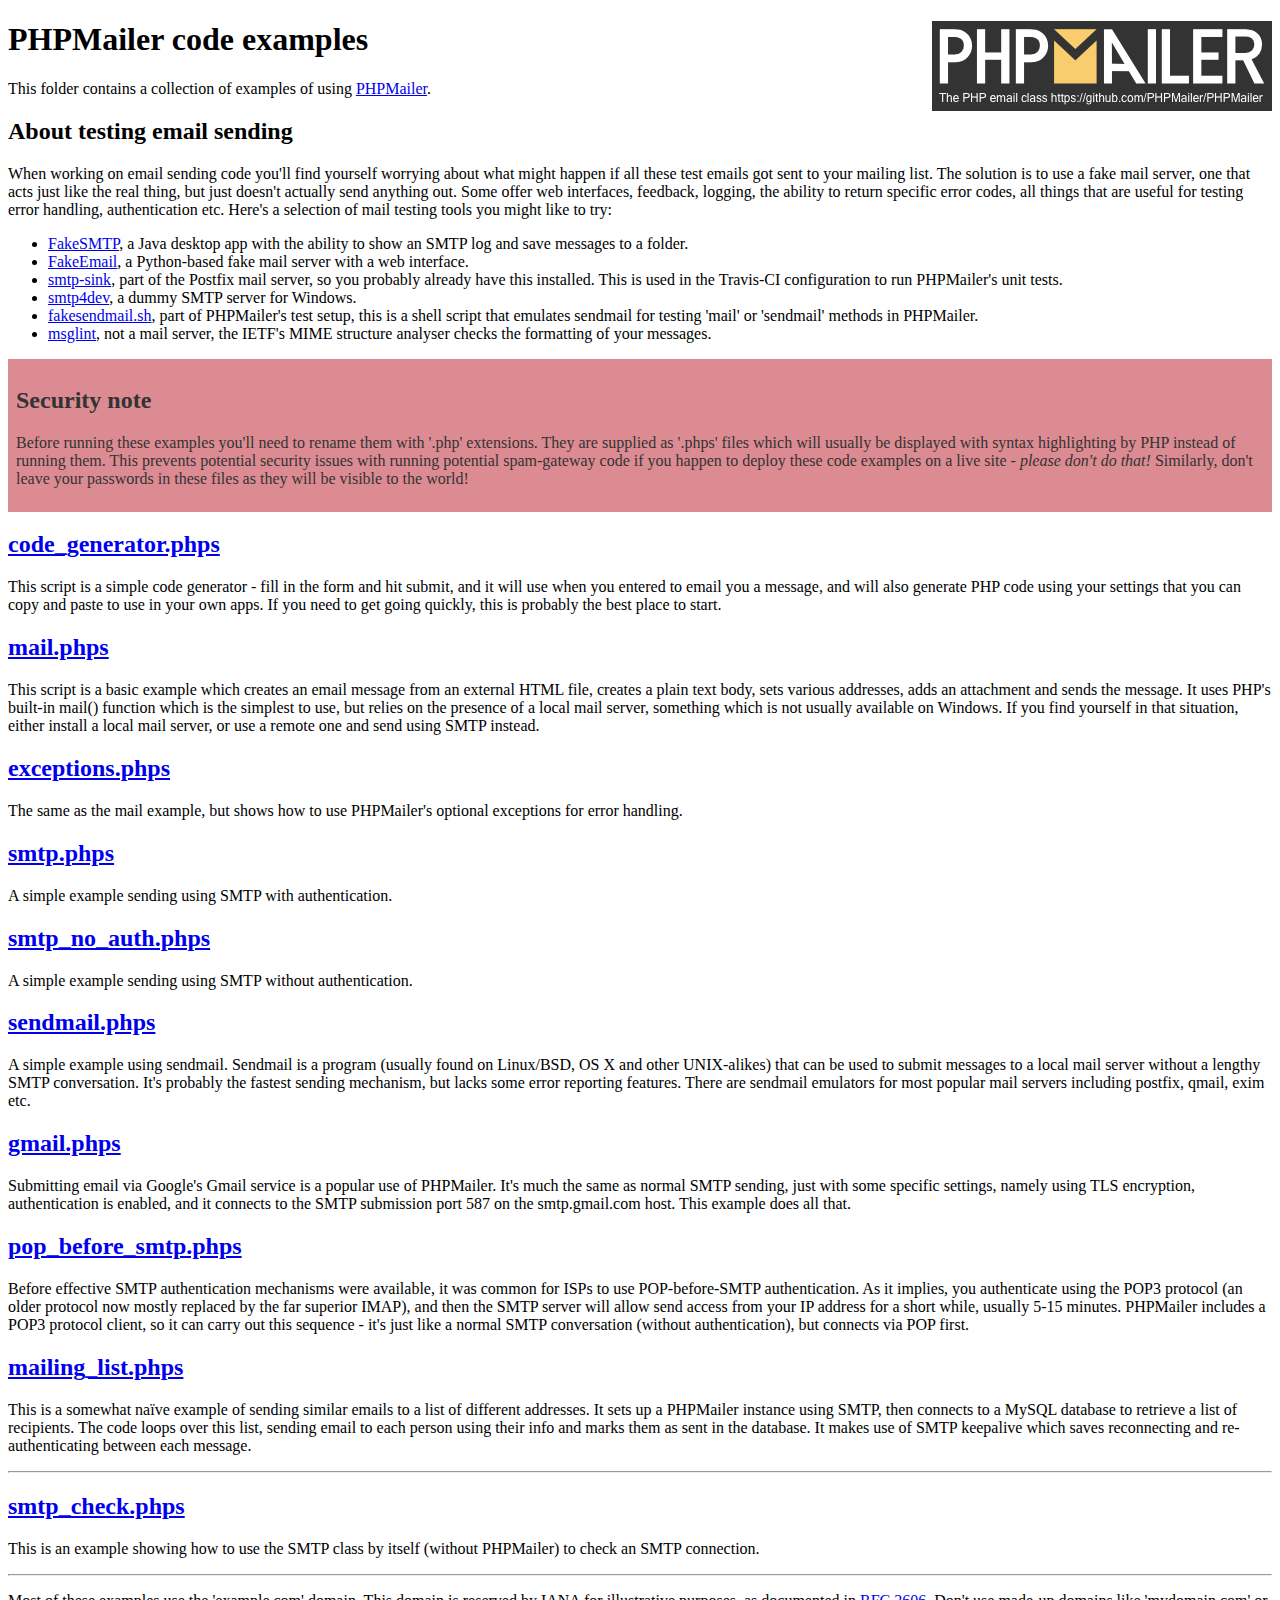
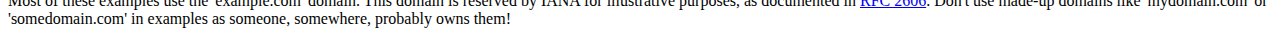
<file: php/PHPMailer/examples/index.html>
<!DOCTYPE html>
<html>
<head>
	<meta charset="UTF-8">
	<title>PHPMailer Examples</title>
</head>
<body>
<h1>PHPMailer code examples<a href="https://github.com/PHPMailer/PHPMailer"><img src="images/phpmailer.png" style="float:right; border:0;" alt="PHPMailer logo"></a></h1>
<p>This folder contains a collection of examples of using <a href="https://github.com/PHPMailer/PHPMailer">PHPMailer</a>.</p>
<h2>About testing email sending</h2>
<p>When working on email sending code you'll find yourself worrying about what might happen if all these test emails got sent to your mailing list. The solution is to use a fake mail server, one that acts just like the real thing, but just doesn't actually send anything out. Some offer web interfaces, feedback, logging, the ability to return specific error codes, all things that are useful for testing error handling, authentication etc. Here's a selection of mail testing tools you might like to try:</p>
<ul>
  <li><a href="https://github.com/Nilhcem/FakeSMTP">FakeSMTP</a>, a Java desktop app with the ability to show an SMTP log and save messages to a folder. </li>
  <li><a href="https://github.com/isotoma/FakeEmail">FakeEmail</a>, a Python-based fake mail server with a web interface.</li>
  <li><a href="http://www.postfix.org/smtp-sink.1.html">smtp-sink</a>, part of the Postfix mail server, so you probably already have this installed. This is used in the Travis-CI configuration to run PHPMailer's unit tests.</li>
  <li><a href="http://smtp4dev.codeplex.com">smtp4dev</a>, a dummy SMTP server for Windows.</li>
  <li><a href="https://github.com/PHPMailer/PHPMailer/blob/master/test/fakesendmail.sh">fakesendmail.sh</a>, part of PHPMailer's test setup, this is a shell script that emulates sendmail for testing 'mail' or 'sendmail' methods in PHPMailer.</li>
  <li><a href="http://tools.ietf.org/tools/msglint/">msglint</a>, not a mail server, the IETF's MIME structure analyser checks the formatting of your messages.</li>
</ul>
<div style="padding: 8px; color: #333333; background-color: #dc8b92">
<h2>Security note</h2>
<p>Before running these examples you'll need to rename them with '.php' extensions. They are supplied as '.phps' files which will usually be displayed with syntax highlighting by PHP instead of running them. This prevents potential security issues with running potential spam-gateway code if you happen to deploy these code examples on a live site - <em>please don't do that!</em> Similarly, don't leave your passwords in these files as they will be visible to the world!</p>
</div>
<h2><a href="code_generator.phps">code_generator.phps</a></h2>
<p>This script is a simple code generator - fill in the form and hit submit, and it will use when you entered to email you a message, and will also generate PHP code using your settings that you can copy and paste to use in your own apps. If you need to get going quickly, this is probably the best place to start.</p>
<h2><a href="mail.phps">mail.phps</a></h2>
<p>This script is a basic example which creates an email message from an external HTML file, creates a plain text body, sets various addresses, adds an attachment and sends the message. It uses PHP's built-in mail() function which is the simplest to use, but relies on the presence of a local mail server, something which is not usually available on Windows. If you find yourself in that situation, either install a local mail server, or use a remote one and send using SMTP instead.</p>
<h2><a href="exceptions.phps">exceptions.phps</a></h2>
<p>The same as the mail example, but shows how to use PHPMailer's optional exceptions for error handling.</p>
<h2><a href="smtp.phps">smtp.phps</a></h2>
<p>A simple example sending using SMTP with authentication.</p>
<h2><a href="smtp_no_auth.phps">smtp_no_auth.phps</a></h2>
<p>A simple example sending using SMTP without authentication.</p>
<h2><a href="sendmail.phps">sendmail.phps</a></h2>
<p>A simple example using sendmail. Sendmail is a program (usually found on Linux/BSD, OS X and other UNIX-alikes) that can be used to submit messages to a local mail server without a lengthy SMTP conversation. It's probably the fastest sending mechanism, but lacks some error reporting features. There are sendmail emulators for most popular mail servers including postfix, qmail, exim etc.</p>
<h2><a href="gmail.phps">gmail.phps</a></h2>
<p>Submitting email via Google's Gmail service is a popular use of PHPMailer. It's much the same as normal SMTP sending, just with some specific settings, namely using TLS encryption, authentication is enabled, and it connects to the SMTP submission port 587 on the smtp.gmail.com host. This example does all that.</p>
<h2><a href="pop_before_smtp.phps">pop_before_smtp.phps</a></h2>
<p>Before effective SMTP authentication mechanisms were available, it was common for ISPs to use POP-before-SMTP authentication. As it implies, you authenticate using the POP3 protocol (an older protocol now mostly replaced by the far superior IMAP), and then the SMTP server will allow send access from your IP address for a short while, usually 5-15 minutes. PHPMailer includes a POP3 protocol client, so it can carry out this sequence - it's just like a normal SMTP conversation (without authentication), but connects via POP first.</p>
<h2><a href="mailing_list.phps">mailing_list.phps</a></h2>
<p>This is a somewhat naïve example of sending similar emails to a list of different addresses. It sets up a PHPMailer instance using SMTP, then connects to a MySQL database to retrieve a list of recipients. The code loops over this list, sending email to each person using their info and marks them as sent in the database. It makes use of SMTP keepalive which saves reconnecting and re-authenticating between each message.</p>
<hr>
<h2><a href="smtp_check.phps">smtp_check.phps</a></h2>
<p>This is an example showing how to use the SMTP class by itself (without PHPMailer) to check an SMTP connection.</p>
<hr>
<p>Most of these examples use the 'example.com' domain. This domain is reserved by IANA for illustrative purposes, as documented in <a href="http://tools.ietf.org/html/rfc2606">RFC 2606</a>. Don't use made-up domains like 'mydomain.com' or 'somedomain.com' in examples as someone, somewhere, probably owns them!</p>
</body>
</html>
</file>
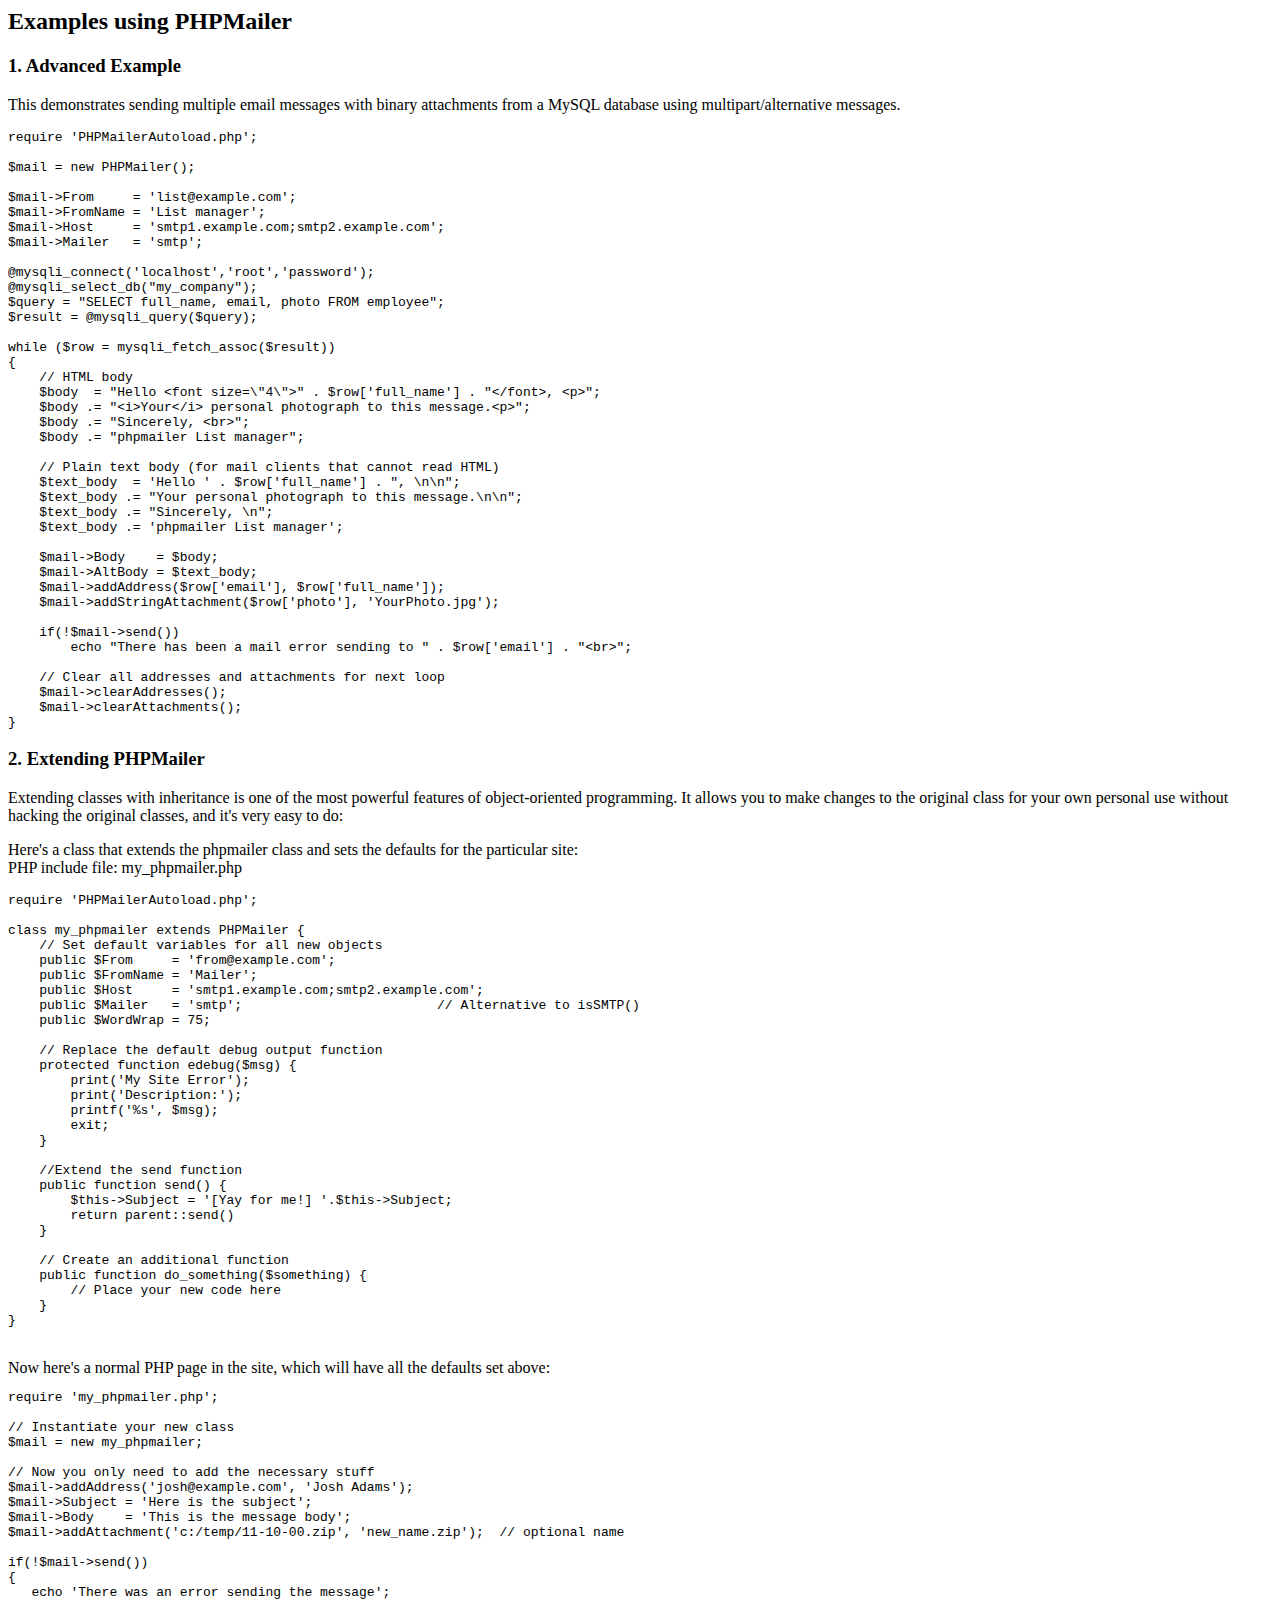
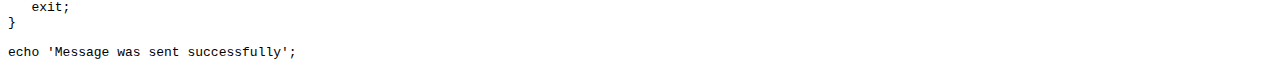
<file: php/PHPMailer/docs/extending.html>
<html>
<head>
<title>Examples using phpmailer</title>
</head>

<body>

<h2>Examples using PHPMailer</h2>

<h3>1. Advanced Example</h3>
<p>

This demonstrates sending multiple email messages with binary attachments
from a MySQL database using multipart/alternative messages.<p>

<pre>
require 'PHPMailerAutoload.php';

$mail = new PHPMailer();

$mail->From     = 'list@example.com';
$mail->FromName = 'List manager';
$mail->Host     = 'smtp1.example.com;smtp2.example.com';
$mail->Mailer   = 'smtp';

@mysqli_connect('localhost','root','password');
@mysqli_select_db("my_company");
$query = "SELECT full_name, email, photo FROM employee";
$result = @mysqli_query($query);

while ($row = mysqli_fetch_assoc($result))
{
    // HTML body
    $body  = "Hello &lt;font size=\"4\"&gt;" . $row['full_name'] . "&lt;/font&gt;, &lt;p&gt;";
    $body .= "&lt;i&gt;Your&lt;/i&gt; personal photograph to this message.&lt;p&gt;";
    $body .= "Sincerely, &lt;br&gt;";
    $body .= "phpmailer List manager";

    // Plain text body (for mail clients that cannot read HTML)
    $text_body  = 'Hello ' . $row['full_name'] . ", \n\n";
    $text_body .= "Your personal photograph to this message.\n\n";
    $text_body .= "Sincerely, \n";
    $text_body .= 'phpmailer List manager';

    $mail->Body    = $body;
    $mail->AltBody = $text_body;
    $mail->addAddress($row['email'], $row['full_name']);
    $mail->addStringAttachment($row['photo'], 'YourPhoto.jpg');

    if(!$mail->send())
        echo "There has been a mail error sending to " . $row['email'] . "&lt;br&gt;";

    // Clear all addresses and attachments for next loop
    $mail->clearAddresses();
    $mail->clearAttachments();
}
</pre>
<p>

<h3>2. Extending PHPMailer</h3>
<p>

Extending classes with inheritance is one of the most
powerful features of object-oriented programming. It allows you to make changes to the
original class for your own personal use without hacking the original
classes, and it's very easy to do:

<p>
Here's a class that extends the phpmailer class and sets the defaults
for the particular site:<br>
PHP include file: my_phpmailer.php
<p>

<pre>
require 'PHPMailerAutoload.php';

class my_phpmailer extends PHPMailer {
    // Set default variables for all new objects
    public $From     = 'from@example.com';
    public $FromName = 'Mailer';
    public $Host     = 'smtp1.example.com;smtp2.example.com';
    public $Mailer   = 'smtp';                         // Alternative to isSMTP()
    public $WordWrap = 75;

    // Replace the default debug output function
    protected function edebug($msg) {
        print('My Site Error');
        print('Description:');
        printf('%s', $msg);
        exit;
    }

    //Extend the send function
    public function send() {
        $this->Subject = '[Yay for me!] '.$this->Subject;
        return parent::send()
    }

    // Create an additional function
    public function do_something($something) {
        // Place your new code here
    }
}
</pre>
<br>
Now here's a normal PHP page in the site, which will have all the defaults set above:<br>

<pre>
require 'my_phpmailer.php';

// Instantiate your new class
$mail = new my_phpmailer;

// Now you only need to add the necessary stuff
$mail->addAddress('josh@example.com', 'Josh Adams');
$mail->Subject = 'Here is the subject';
$mail->Body    = 'This is the message body';
$mail->addAttachment('c:/temp/11-10-00.zip', 'new_name.zip');  // optional name

if(!$mail->send())
{
   echo 'There was an error sending the message';
   exit;
}

echo 'Message was sent successfully';
</pre>
</body>
</html>
</file>
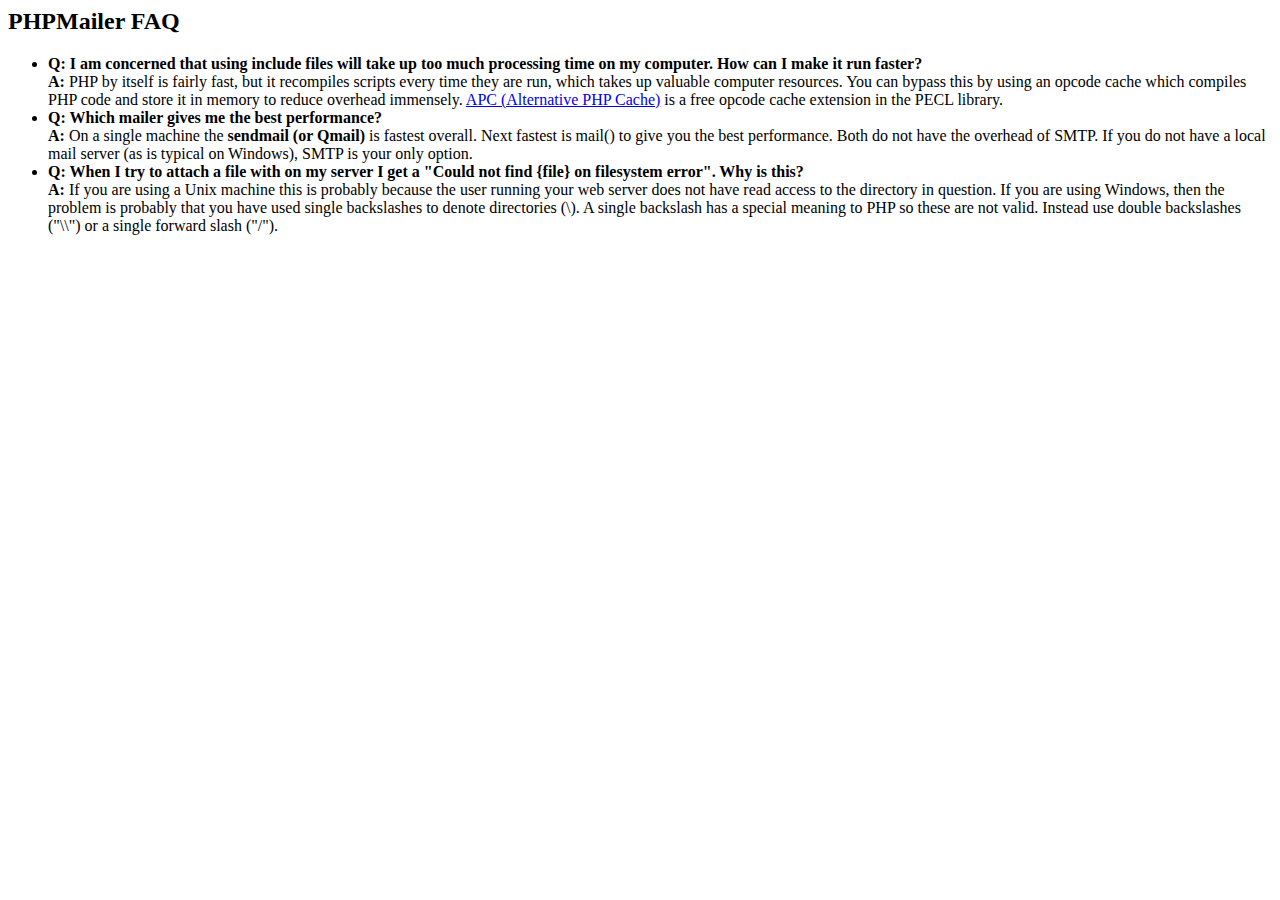
<file: php/PHPMailer/docs/faq.html>
﻿<html>
<head>
<title>PHPMailer FAQ</title>
</head>
<body>
<h2>PHPMailer FAQ</h2>
<ul>
    <li><strong>Q: I am concerned that using include files will take up too much
    processing time on my computer. How can I make it run faster?</strong><br>
    <strong>A:</strong> PHP by itself is fairly fast, but it recompiles scripts every time they are run, which takes up valuable
    computer resources. You can bypass this by using an opcode cache which compiles
    PHP code and store it in memory to reduce overhead immensely. <a href="http://www.php.net/apc/">APC
    (Alternative PHP Cache)</a> is a free opcode cache extension in the PECL library.</li>
    <li><strong>Q: Which mailer gives me the best performance?</strong><br>
    <strong>A:</strong> On a single machine the <strong>sendmail (or Qmail)</strong> is fastest overall.
    Next fastest is mail() to give you the best performance. Both do not have the overhead of SMTP.
    If you do not have a local mail server (as is typical on Windows), SMTP is your only option.</li>
    <li><strong>Q: When I try to attach a file with on my server I get a
    "Could not find {file} on filesystem error". Why is this?</strong><br>
    <strong>A:</strong> If you are using a Unix machine this is probably because the user
    running your web server does not have read access to the directory in question. If you are using Windows,
    then the problem is probably that you have used single backslashes to denote directories (\).
    A single backslash has a special meaning to PHP so these are not
    valid. Instead use double backslashes ("\\") or a single forward
    slash ("/").</li>
</ul>
</body>
</html>
</file>
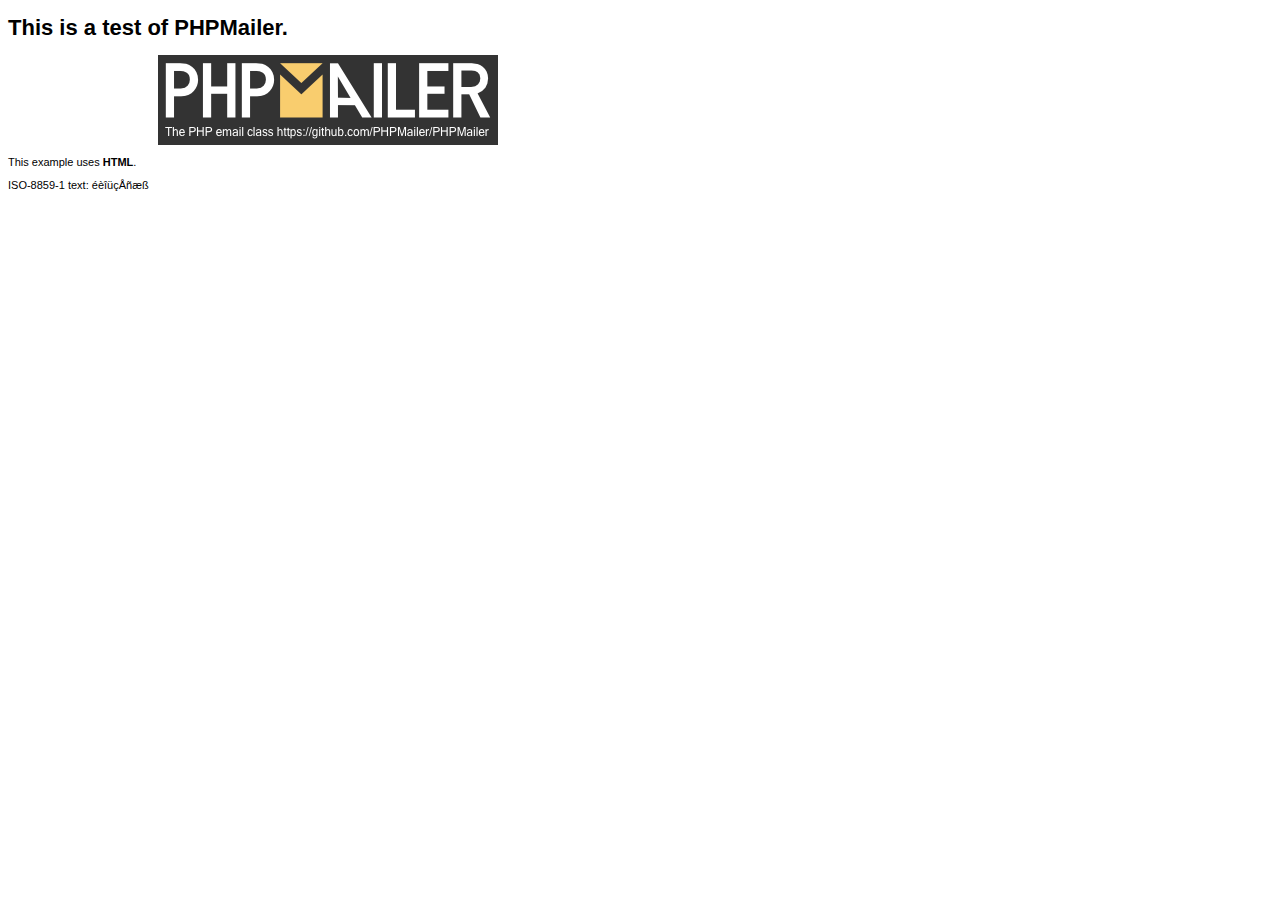
<file: php/PHPMailer/examples/contents.html>
<!DOCTYPE HTML PUBLIC "-//W3C//DTD HTML 4.01 Transitional//EN" "http://www.w3.org/TR/html4/loose.dtd">
<html>
<head>
  <meta http-equiv="Content-Type" content="text/html; charset=iso-8859-1">
  <title>PHPMailer Test</title>
</head>
<body>
<div style="width: 640px; font-family: Arial, Helvetica, sans-serif; font-size: 11px;">
  <h1>This is a test of PHPMailer.</h1>
  <div align="center">
    <a href="https://github.com/PHPMailer/PHPMailer/"><img src="images/phpmailer.png" height="90" width="340" alt="PHPMailer rocks"></a>
  </div>
  <p>This example uses <strong>HTML</strong>.</p>
  <p>ISO-8859-1 text: ���������</p>
</div>
</body>
</html>
</file>
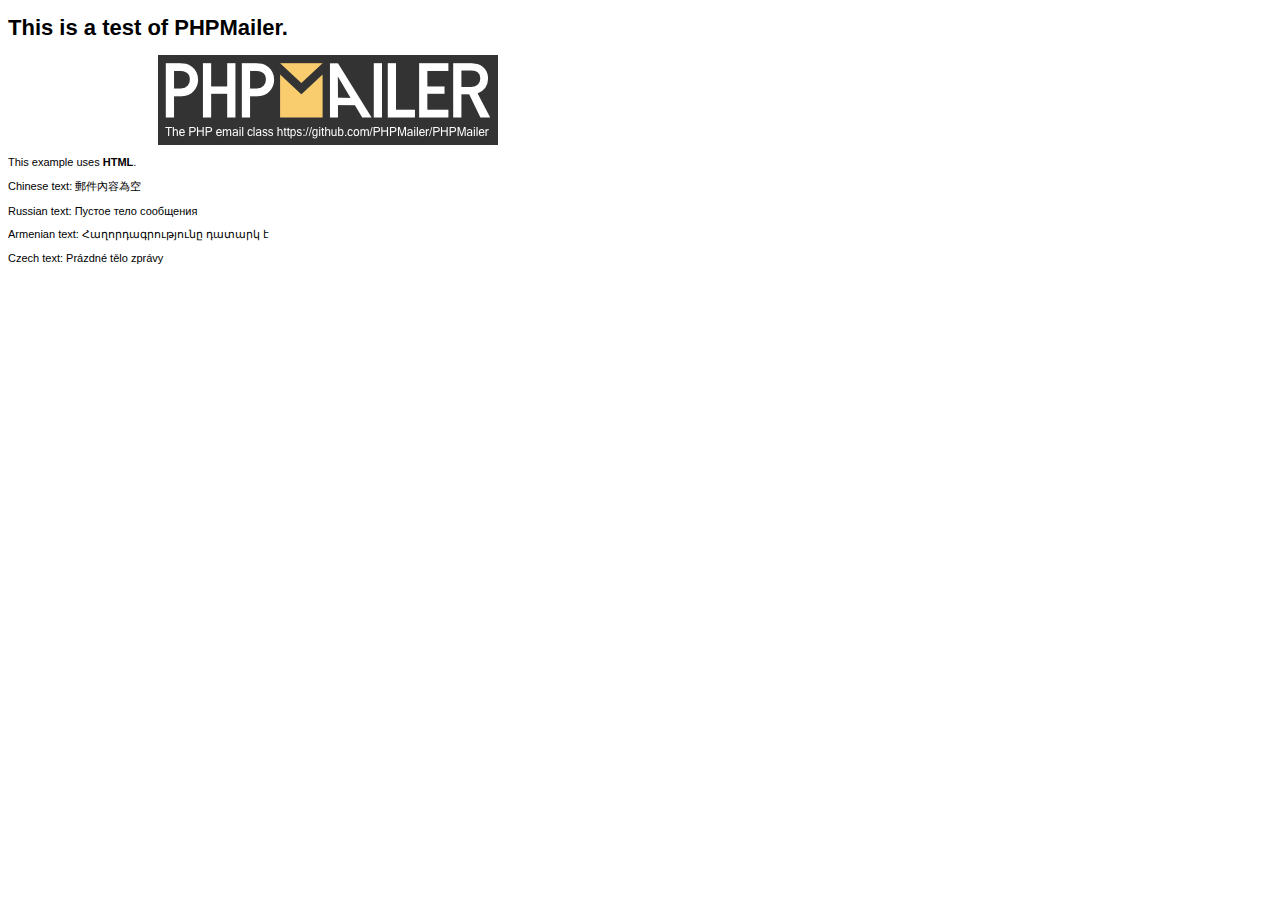
<file: php/PHPMailer/examples/contentsutf8.html>
<!DOCTYPE HTML PUBLIC "-//W3C//DTD HTML 4.01 Transitional//EN" "http://www.w3.org/TR/html4/loose.dtd">
<html>
<head>
  <meta http-equiv="Content-Type" content="text/html; charset=utf-8">
  <title>PHPMailer Test</title>
</head>
<body>
<div style="width: 640px; font-family: Arial, Helvetica, sans-serif; font-size: 11px;">
  <h1>This is a test of PHPMailer.</h1>
  <div align="center">
    <a href="https://github.com/PHPMailer/PHPMailer/"><img src="images/phpmailer.png" height="90" width="340" alt="PHPMailer rocks"></a>
  </div>
  <p>This example uses <strong>HTML</strong>.</p>
  <p>Chinese text: 郵件內容為空</p>
  <p>Russian text: Пустое тело сообщения</p>
  <p>Armenian text: Հաղորդագրությունը դատարկ է</p>
  <p>Czech text: Prázdné tělo zprávy</p>
</div>
</body>
</html>
</file>
